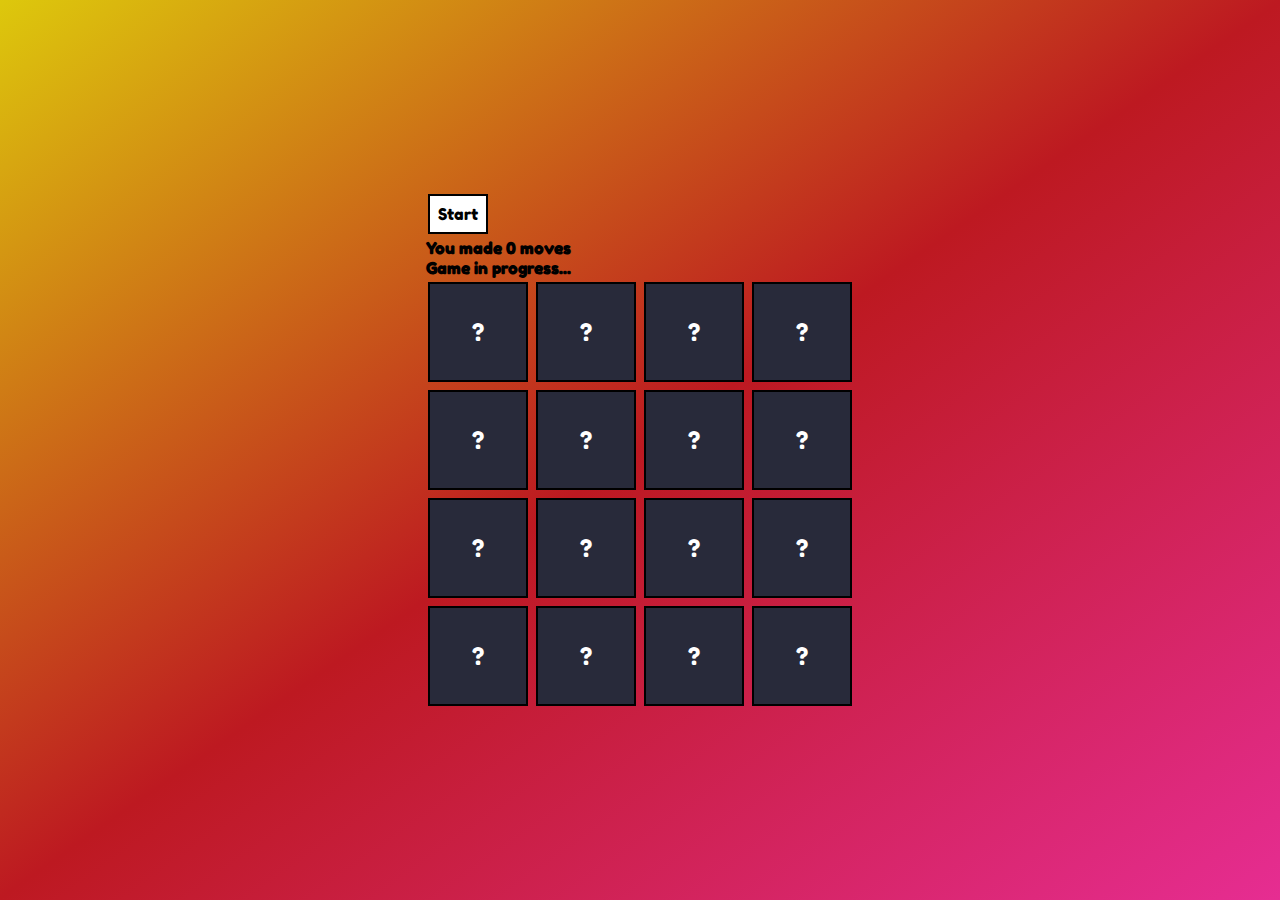
<file: index.html>
<!DOCTYPE html>
<html>
    <head>
        <body onload = "newGame()" ></body>
        <meta charset="UTF-8">
        <meta name="viewport" content="width=device-width, initial-scale=1.0">
        <link rel="stylesheet" href="style.css">
        <link href="https://cdn.jsdelivr.net/npm/bootstrap@5.2.1/dist/css/bootstrap.min.css" rel="stylesheet" integrity="sha384-iYQeCzEYFbKjA/T2uDLTpkwGzCiq6soy8tYaI1GyVh/UjpbCx/TYkiZhlZB6+fzT" crossorigin="anonymous">
        <script src="./funcgame.js"></script>
    </head>
    <body>
        <div class="view">
            <div class="container">
                <div class="start">
                    <button class="button button1" onclick="newGame()">Start</button>
                    <div id="movesm">You made 0 moves</div>
                    <div id="result">Game in progress...</div>
                </div>
                <div>
                    <div class="row">
                        <div class="col">
                            <button class="button button2" id='bilde1' onclick="showCard(1)">?</button>
                            <button class="button button2" id='bilde2' onclick="showCard(2)">?</button>
                            <button class="button button2" id='bilde3' onclick="showCard(3)">?</button>
                            <button class="button button2" id='bilde4' onclick="showCard(4)">?</button>
                        </div>
                    </div>
                    <div class="row">
                        <div class="col">
                            <button class="button button2" id='bilde5' onclick="showCard(5)">?</button>
                            <button class="button button2" id='bilde6' onclick="showCard(6)">?</button>
                            <button class="button button2" id='bilde7' onclick="showCard(7)">?</button>
                            <button class="button button2" id='bilde8' onclick="showCard(8)">?</button>
                        </div>
                    </div>
                    <div class="row">
                        <div class="col">
                            <button class="button button2" id='bilde9' onclick="showCard(9)">?</button>
                            <button class="button button2" id='bilde10' onclick="showCard(10)">?</button>
                            <button class="button button2" id='bilde11' onclick="showCard(11)">?</button>
                            <button class="button button2" id='bilde12' onclick="showCard(12)">?</button>
                        </div>
                    </div>
                    <div class="row">
                        <div class="col">
                            <button class="button button2" id='bilde13' onclick="showCard(13)">?</button>
                            <button class="button button2" id='bilde14' onclick="showCard(14)">?</button>
                            <button class="button button2" id='bilde15' onclick="showCard(15)">?</button>
                            <button class="button button2" id='bilde16' onclick="showCard(16)">?</button>
                        </div>
                    </div>
                </div>
            </div>       
        </div>
    </body>
</html>
</file>
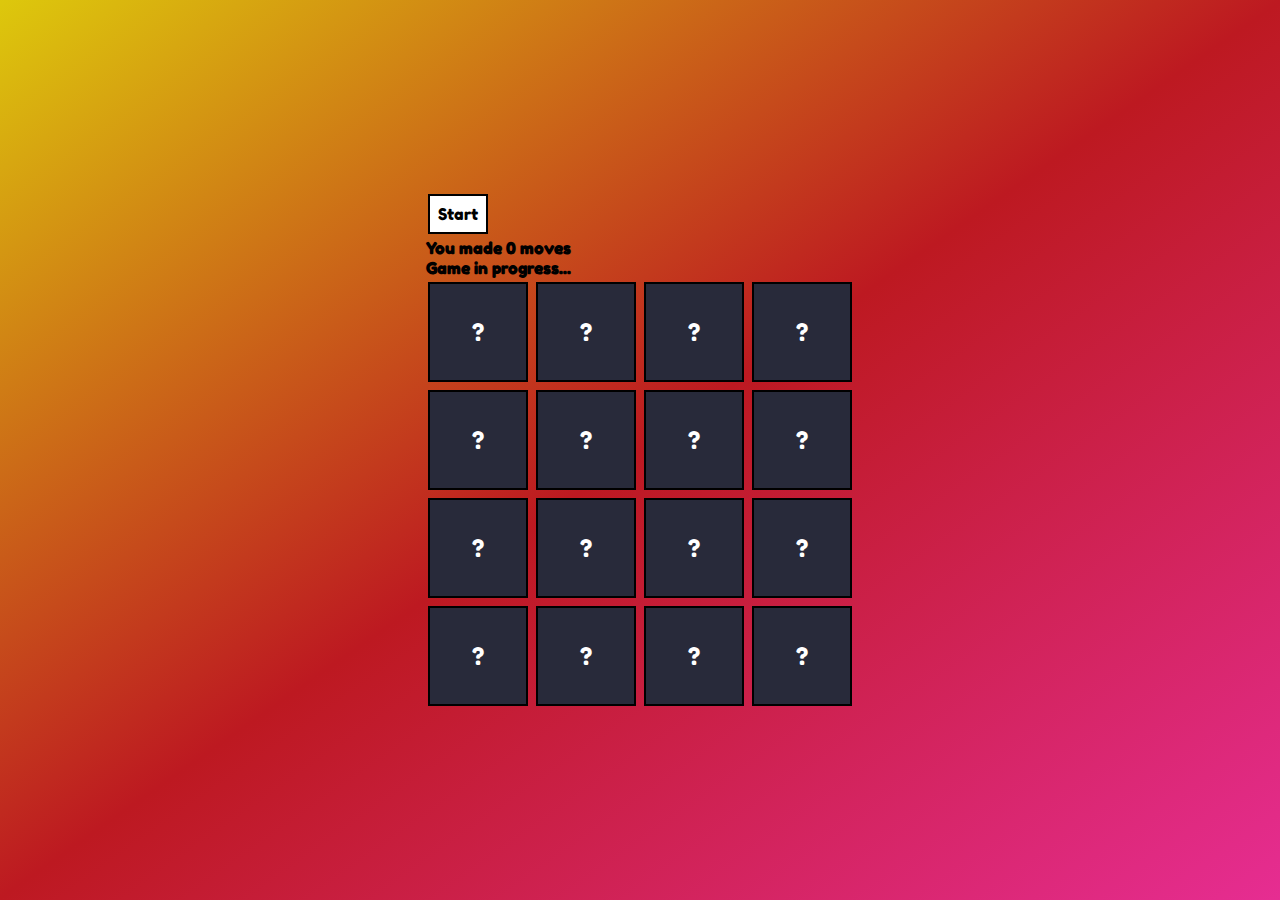
<file: game.html>
<!DOCTYPE html>
<html>
    <head>
        <body onload = "newGame()" ></body>
        <meta charset="UTF-8">
        <meta name="viewport" content="width=device-width, initial-scale=1.0">
        <link rel="stylesheet" href="style.css">
        <link href="https://cdn.jsdelivr.net/npm/bootstrap@5.2.1/dist/css/bootstrap.min.css" rel="stylesheet" integrity="sha384-iYQeCzEYFbKjA/T2uDLTpkwGzCiq6soy8tYaI1GyVh/UjpbCx/TYkiZhlZB6+fzT" crossorigin="anonymous">
        <script src="./funcgame.js"></script>
    </head>
    <body>
        <div class="view">
            <div class="container">
                <div class="start">
                    <button class="button button1" onclick="newGame()">Start</button>
                    <div id="movesm">You made 0 moves</div>
                    <div id="result">Game in progress...</div>
                </div>
                <div>
                    <div class="row">
                        <div class="col">
                            <button class="button button2" id='bilde1' onclick="showCard(1)">?</button>
                            <button class="button button2" id='bilde2' onclick="showCard(2)">?</button>
                            <button class="button button2" id='bilde3' onclick="showCard(3)">?</button>
                            <button class="button button2" id='bilde4' onclick="showCard(4)">?</button>
                        </div>
                    </div>
                    <div class="row">
                        <div class="col">
                            <button class="button button2" id='bilde5' onclick="showCard(5)">?</button>
                            <button class="button button2" id='bilde6' onclick="showCard(6)">?</button>
                            <button class="button button2" id='bilde7' onclick="showCard(7)">?</button>
                            <button class="button button2" id='bilde8' onclick="showCard(8)">?</button>
                        </div>
                    </div>
                    <div class="row">
                        <div class="col">
                            <button class="button button2" id='bilde9' onclick="showCard(9)">?</button>
                            <button class="button button2" id='bilde10' onclick="showCard(10)">?</button>
                            <button class="button button2" id='bilde11' onclick="showCard(11)">?</button>
                            <button class="button button2" id='bilde12' onclick="showCard(12)">?</button>
                        </div>
                    </div>
                    <div class="row">
                        <div class="col">
                            <button class="button button2" id='bilde13' onclick="showCard(13)">?</button>
                            <button class="button button2" id='bilde14' onclick="showCard(14)">?</button>
                            <button class="button button2" id='bilde15' onclick="showCard(15)">?</button>
                            <button class="button button2" id='bilde16' onclick="showCard(16)">?</button>
                        </div>
                    </div>
                </div>
            </div>       
        </div>
    </body>
</html>
</file>
<file: style.css>
@font-face {
  font-family: Fredoka;
  src: url(./FredokaOne-Regular.ttf);
}

html {
  width: 100%;
  height: 100%;
  background: linear-gradient(325deg,  #e62d92 0%,#bd1921 50%,#ddc80c 100%);
  font-family: Fredoka;
}

.view {
  position: absolute;
  top: 50%;
  left: 50%;
  transform: translate(-50%, -50%);
  font-weight: bold;
}

.button {
  border: 2px solid black;
  font-size: 16px;
  text-align: center;
  display: inline-block;
  transition-duration: 0.4s;
  cursor: pointer;
  font-family: Fredoka;
  margin: 4px 2px;
}

.button1 {
  background-color: white;
  color: rgb(0, 0, 0);
  width: 60px;
  height: 40px;
}

.button1:hover {
  background-color: #31aa21;
  color: white;
  border: 2px solid white;
}

.button2 {
  font-size: 24px;
  background: #282A3A;
  color: white;
  box-sizing: border-box;
  width: 100px; 
  height: 100px;

}

.button2:hover {
  background-color:white;
  color: #282A3A;;
  
}

.button2.flipped {
  transition: transform 0.6s cubic-bezier(0.4, 0.0, 0.2, 1);
  transform: rotateY(180deg) rotateZ(90deg); 
  background: white;
  color: #282A3A;
} 

button span {
  display: inline-block;
  transform: rotateZ(-90deg);
}
</file>
